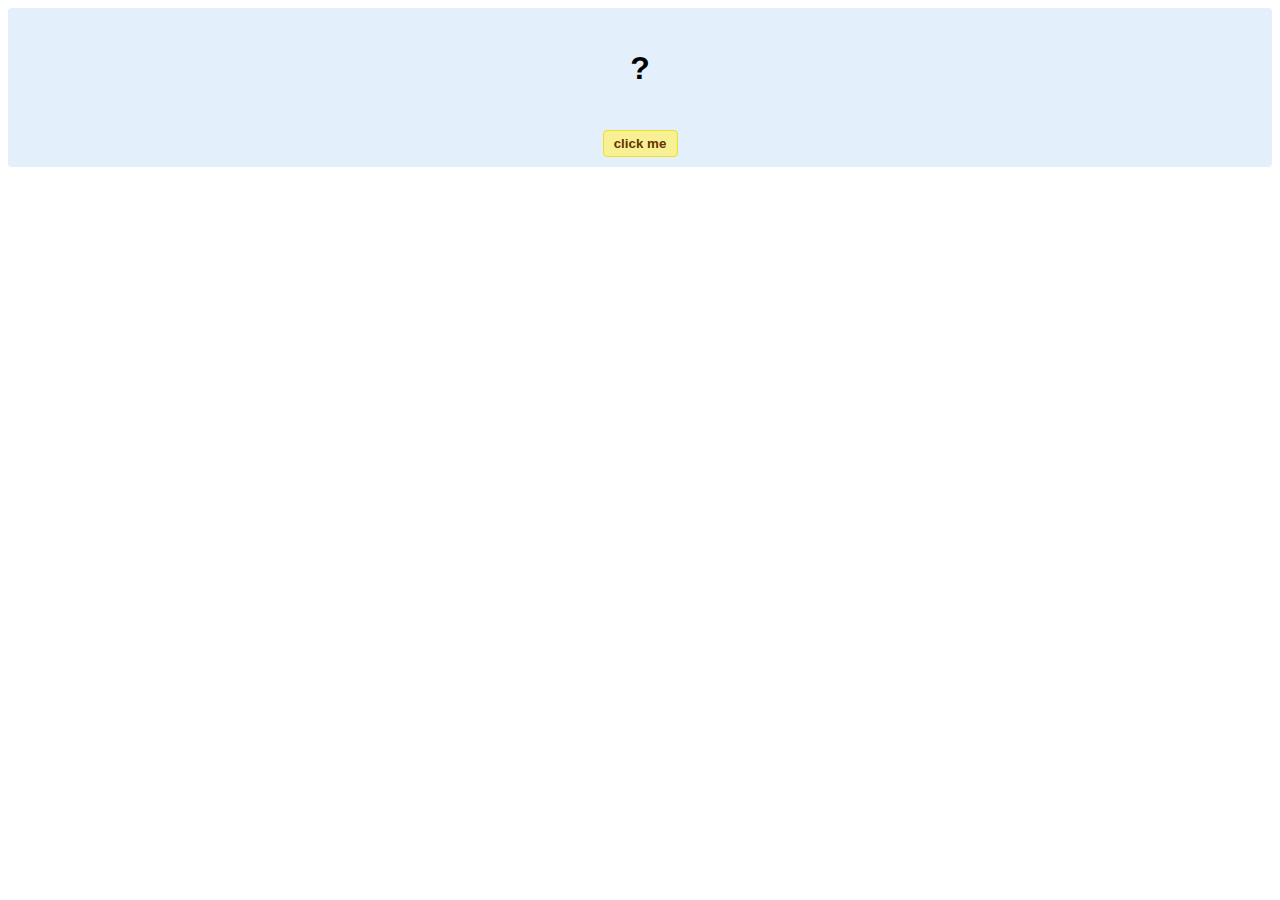
<file: hello-world.html>
<!DOCTYPE html>
<!-- HTML5 Hello world by kirupa - http://www.kirupa.com/html5/getting_your_feet_wet_html5_pg1.htm -->
<html lang="en-us">

<head>
<meta charset="utf-8">
<title>Hello...</title>
<style type="text/css">
#mainContent {
	font-family: Arial, Helvetica, sans-serif;
	font-size: xx-large;
	font-weight: bold;
	background-color: #E3F0FB;
	border-radius: 4px;
	padding: 10px;
	text-align: center;
}
.buttonStyle {
	border-radius: 4px;
	border: thin solid #F0E020;
	padding: 5px;
	background-color: #F8F094;
	font-family: "Segoe UI", Tahoma, Geneva, Verdana, sans-serif;
	font-weight: bold;
	color: #663300;
	width: 75px;
}

.buttonStyle:hover {
	border: thin solid #FFCC00;
	background-color: #FCF9D6;
	color: #996633;
	cursor: pointer;
}
.buttonStyle:active {
	border: thin solid #99CC00;
	background-color: #F5FFD2;
	color: #669900;
	cursor: pointer;
}

</style>
</head>

<body>
<div id="mainContent">
<p id="helloText">?</p>
<button id="clickButton" class="buttonStyle">click me</button>
</div>
<script> 
var myButton = document.getElementById("clickButton");
var myText = document.getElementById("helloText");

myButton.addEventListener('click', doSomething, false)

function doSomething() {
	myText.textContent = "hello, world!";
}
</script>

</body>
</html>
</file>
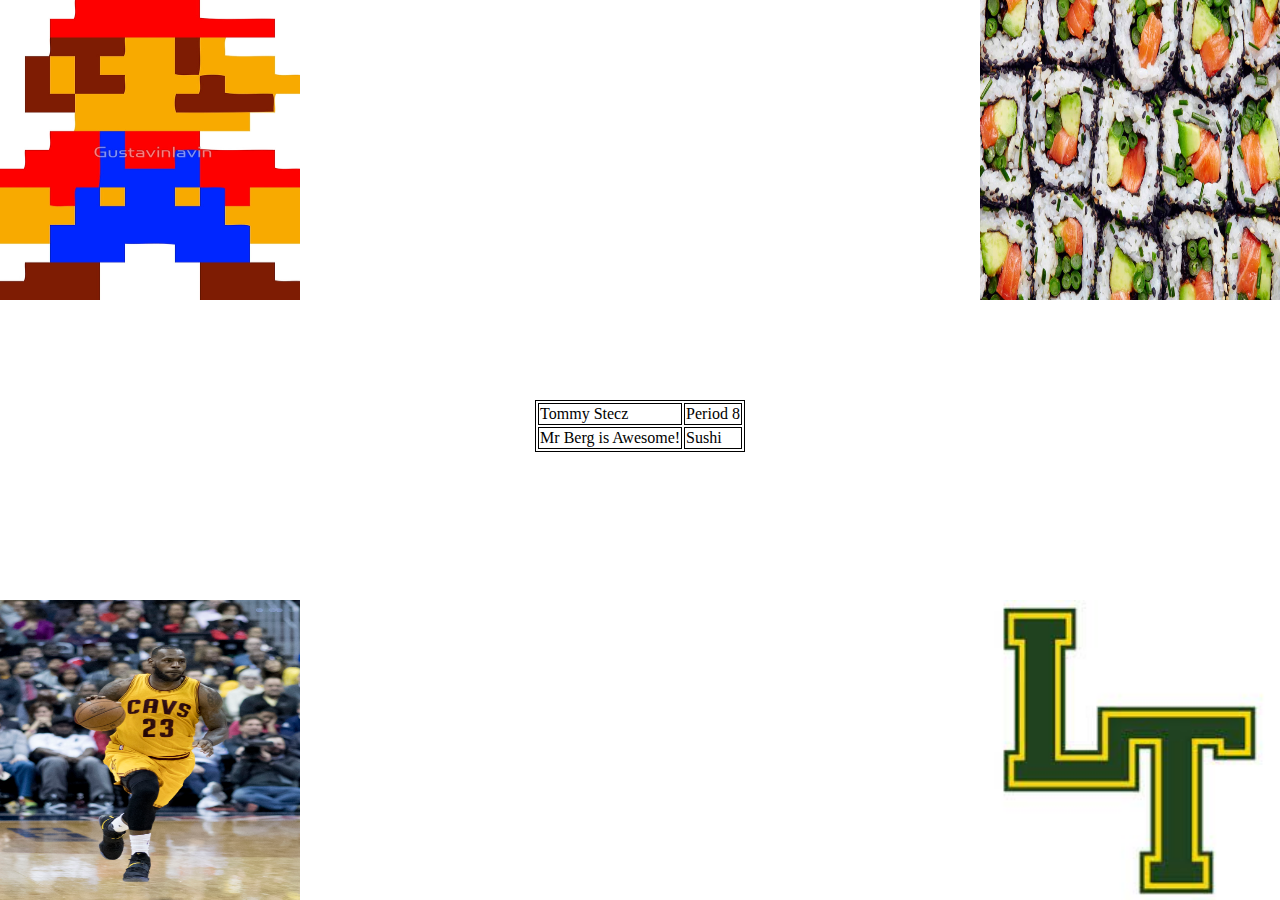
<file: In Class Exercise/positioning.html>
<!DOCTYPE html>
<html>
    <head>
        <title> Positioning </title>
        <link href="positionstyle.css" rel=stylesheet>
    </head>
    <body>
        <table align=center>
            <tr>
                <td> Tommy Stecz</td>
                <td> Period 8 </td>
            </tr>
            <tr>
                <td> Mr Berg is Awesome! </td> 
                <td> Sushi </td>
            </tr>
        </table>
        <img src= "sushi.jpeg" alt="Lebron James" id= "upper_right">
        <img src= "MARIO.jpeg" alt="J.R Smith" id= "upper_left">
        <img src= "Lebron.jpeg" alt=Lebron id="bottom_left">
        <img src= "LT.jpeg" alt= "my birthday" id= "bottom_right">
        
    </body>
</html>
</file>
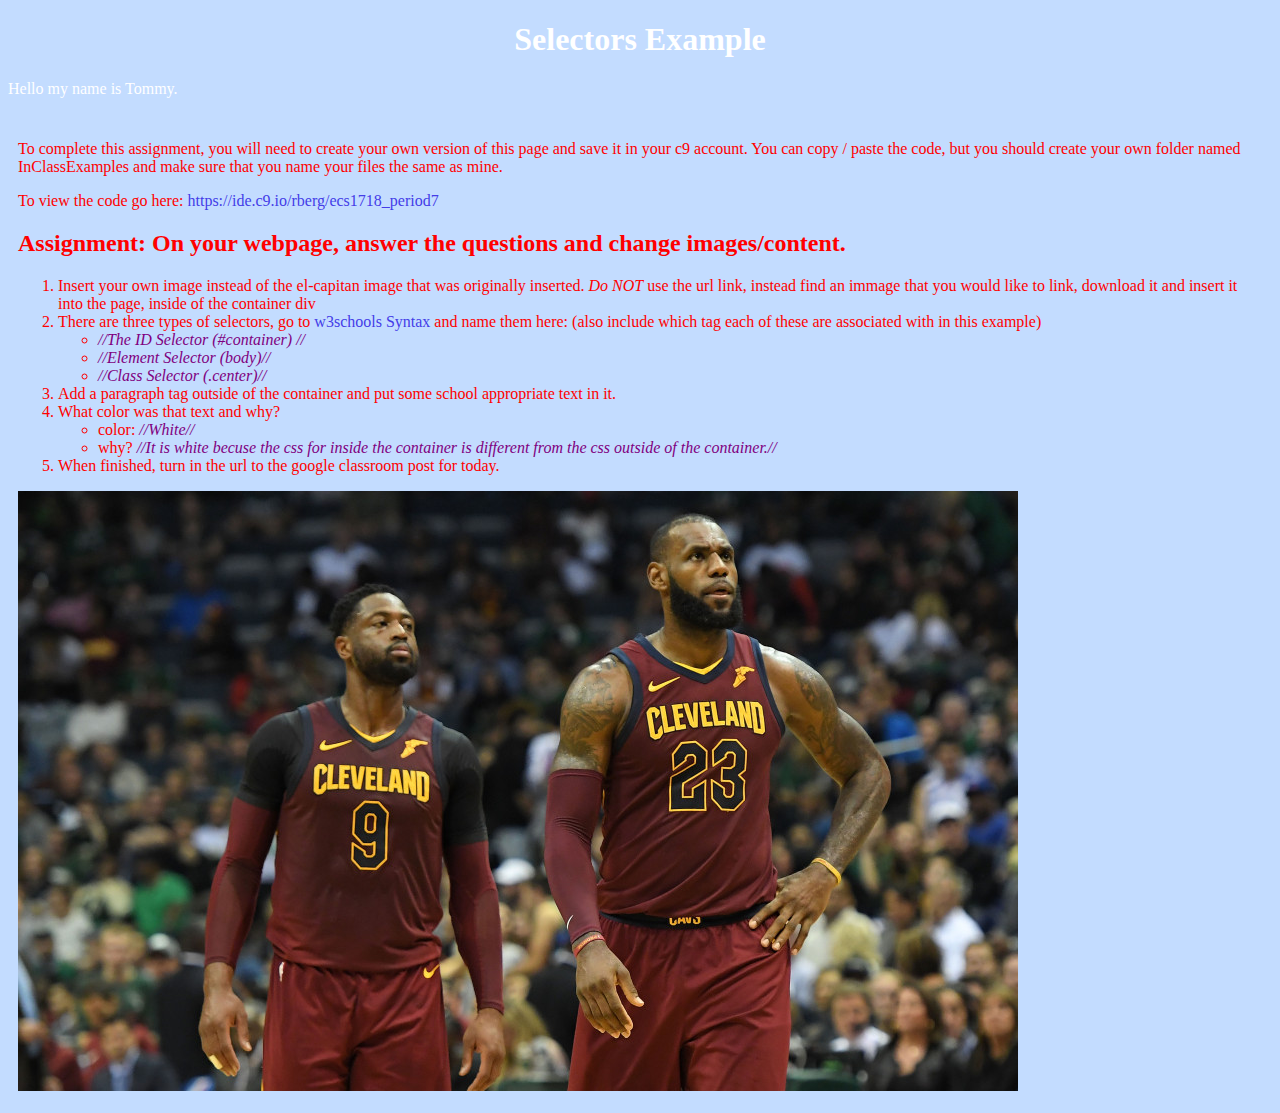
<file: In Class Exercise/selectors.html>
<!DOCTYPE html>
<html>
    <head>
        <title>Selectors Example</title>
        <link href="mystyle.css" rel="stylesheet">
    </head>
    <body>
        <h1 class="center">Selectors Example</h1>
        <p> Hello my name is Tommy.</p>
        <div id="container">
            <p>To complete this assignment, you will need to create your own version of this page and save it in your c9 account.  You can copy / paste the code, but you should create your own folder named InClassExamples and make sure that you name your files the same as mine.</p>
            <p>To view the code go here: <a href="https://ide.c9.io/rberg/ecs1718_period7">https://ide.c9.io/rberg/ecs1718_period7</a></p>
            <h2>Assignment: On your webpage, answer the questions and change images/content.</h2>
            <ol>
                <li>Insert your own image instead of the el-capitan image that was originally inserted.  <em>Do NOT</em> use the url link, instead find an immage that you would like to link, download it and insert it into the page, inside of the container div</li>
                <li>There are three types of selectors, go to <a href="https://www.w3schools.com/css/css_syntax.asp">w3schools Syntax</a> and name them here: (also include which tag each of these are associated with in this example)</li>
                <ul>
                    <li><em a class="purple">//The ID Selector (#container) //</em></li>
                    <li><em a class="purple">//Element Selector (body)//</em></li>
                    <li><em a class="purple">//Class Selector (.center)//</em></li>
                </ul>
                <li>Add a paragraph tag outside of the container and put some school appropriate text in it.</li>
                <li>What color was that text and why?</li>
                <ul>
                    <li>color: <em a class="purple">//White//</em></li>
                    <li>why? <em a class="purple">//It is white becuse the css for inside the container is different from the css outside of the container.//</em></li>
                </ul>
                <li>When finished, turn in the url to the google classroom post for today.</li>
            </ol>
            <img src="lebronjames.jpeg" alt="Lebron James" >
        </div>
    </body>
</file>
<file: In Class Exercise/positionstyle.css>
table, th, td {
    border: 1px solid black;
    margin:auto;
    margin-top:400px;
}
#upper_right{ 
    position: absolute;
    top:0px;
    right:0px;
    width:300px;
    height:300px;
}
#upper_left{
    position: absolute;
    top:0px;
    left:0px;
    width:300px;
    height:300px;
}
#bottom_left{
    position: absolute;
    bottom:0px;
    left:0px;
    width:300px;
    height:300px;
}
#bottom_right{
    position:absolute;
    bottom:0px;
    right:0px;
    width:300px;
    height:300px;
}
</file>
<file: In Class Exercise/mystyle.css>
body {
    background-color: #C3DCFF;
    color: white; 
}

.center {
    text-align: center;
}

#container {
   color: #ff0000; 
   padding: 10px;
}

a {
    text-decoration: none;
    color: #443DE8;
}

a:hover {
    color: #7E44FF;
}

em.purple {
    color: purple;
}
</file>
